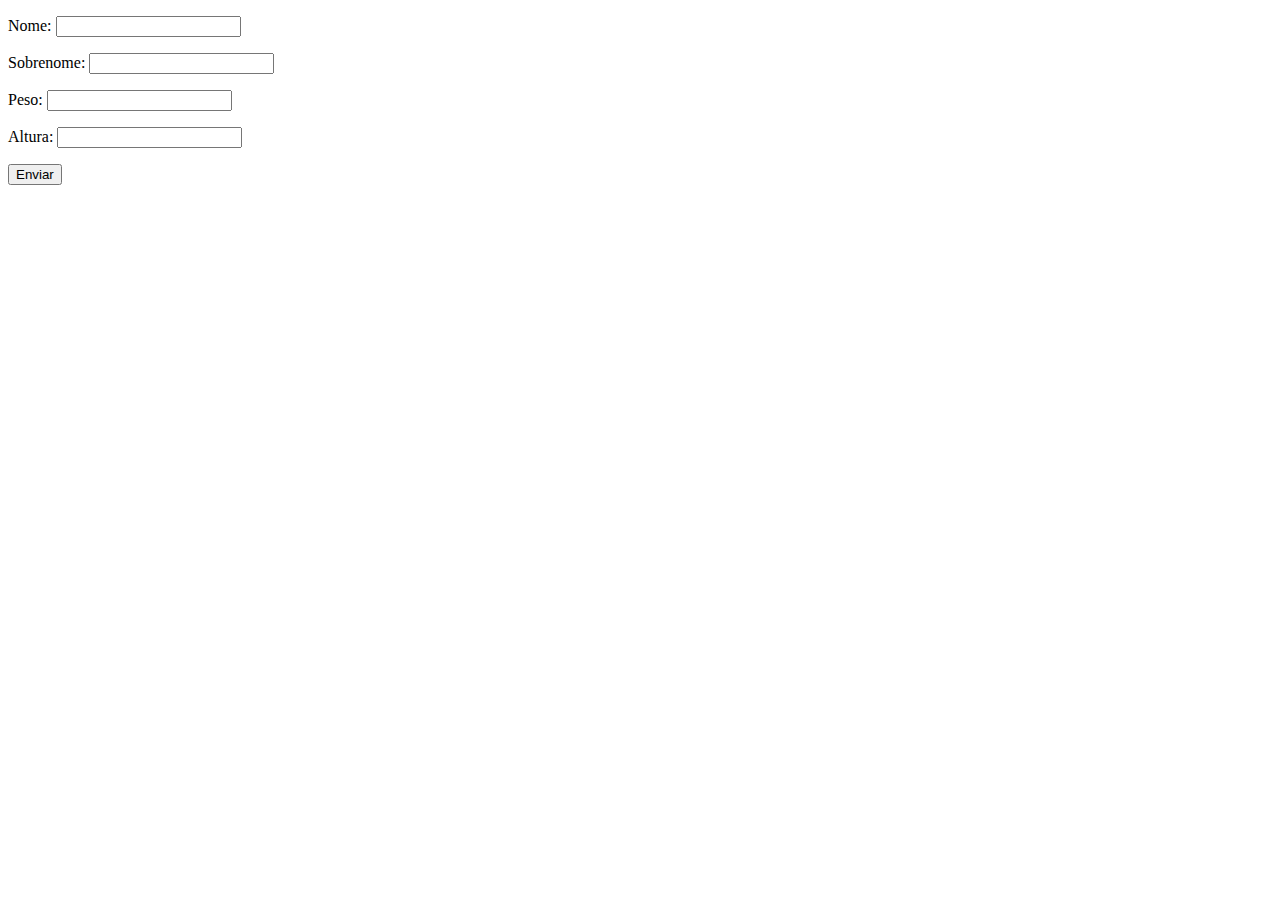
<file: aula20/index.html>
<!DOCTYPE html>
<html lang="pt-br">
<head>
    <meta charset="UTF-8">
    <meta name="viewport" content="width=device-width, initial-scale=1.0">
    <title>Exercícios</title>
</head>
<body>
    <form class="form" action="" method="get">
        <p>Nome: <input type="text" class="nome"></p>
        <p>Sobrenome: <input type="text" class="sobrenome"></p>
        <p>Peso: <input type="text" class="peso"></p>
        <p>Altura: <input type="text" class="altura"></p>
        <button>Enviar</button>
    </form>

    <div class="resultado">
        
    </div>

    <script src="js/script.js"></script>
</body>
</html>
</file>
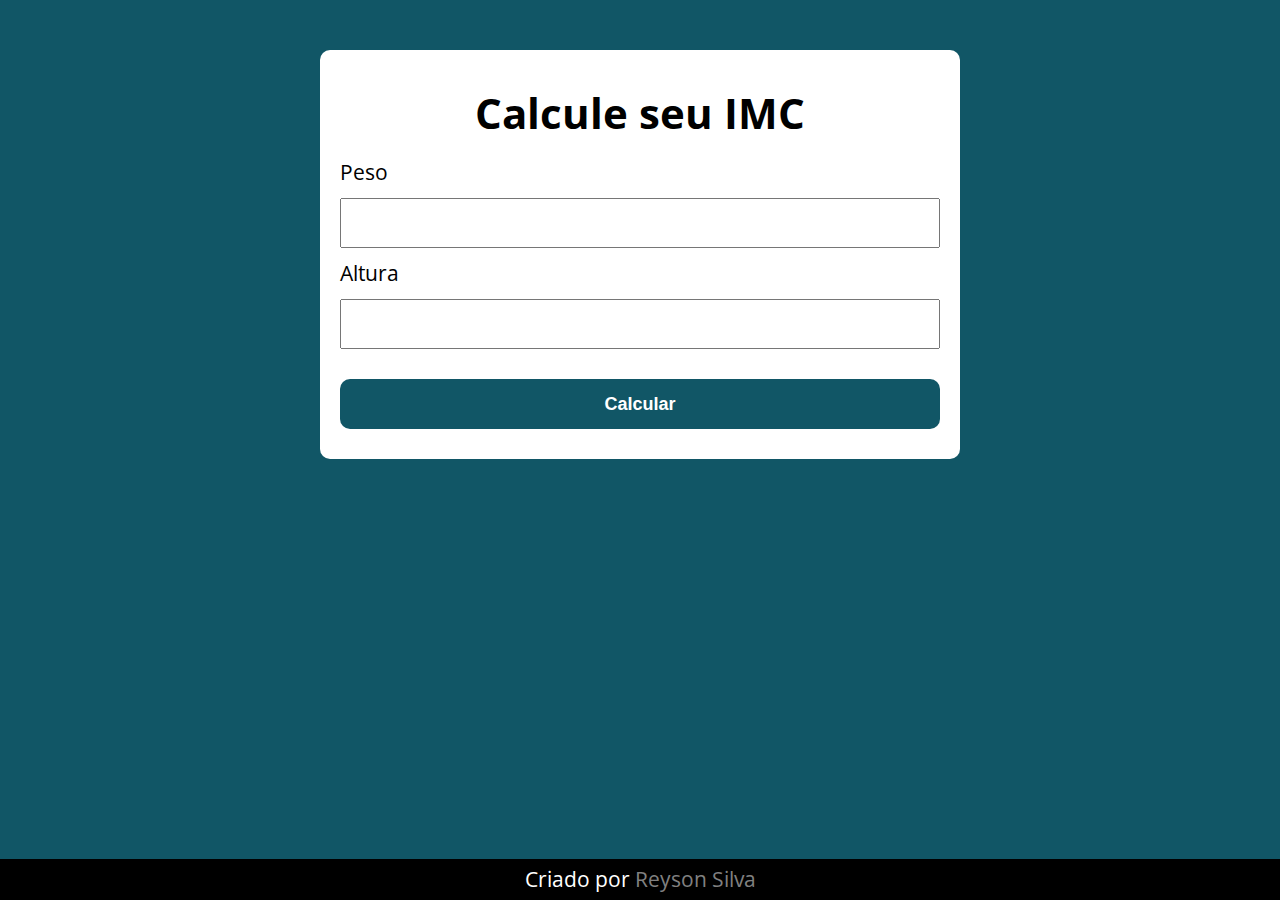
<file: aula26/index.html>
<!DOCTYPE html>
<html lang="pt-br">
<head>
    <meta charset="UTF-8">
    <meta name="viewport" content="width=device-width, initial-scale=1.0">
    <title>IMC: Cálculo de Índice de Massa Corporal </title>
    <link rel="stylesheet" href="assets/css/style.css">
    <link rel="shortcut icon" href="assets/img/IconParkOutlineAbdominal.svg" type="image/x-icon">
</head>
<body>
    <section class="container">
        <h1>Calcule seu IMC</h1>
        <form action="" id="formulario">
            <label for="peso">Peso</label>
            <input type="text" id="peso" name="peso">
            <label for="altura">Altura</label>
            <input type="text" id="altura" name="altura">
            <button type="submit">Calcular</button>
        </form>

        <div id="resultado"></div>
      </section>
      <footer>
        <p class="footer">Criado por <a href="https://github.com/reysonsillva" target="_blank">Reyson Silva</a></p>
      </footer>
    <script src="assets/js/main.js"></script>
</body>
</html>
</file>
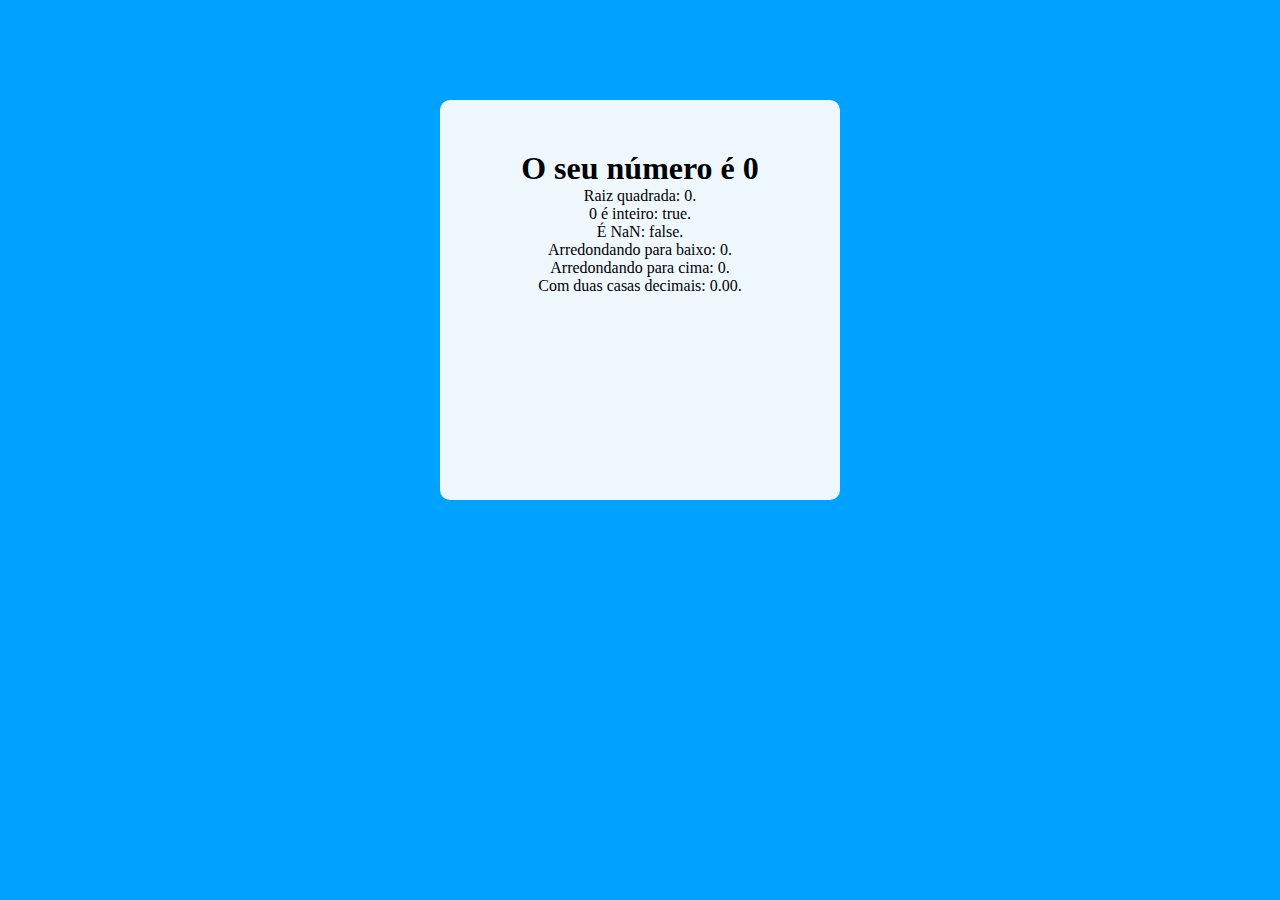
<file: aula15/ex/index.html>
<!DOCTYPE html>
<html lang="pt-br">
<head>
    <meta charset="UTF-8">
    <meta name="viewport" content="width=device-width, initial-scale=1.0">
    <link rel="stylesheet" href="style.css">
    <title>Document</title>
</head>
<body>
    <section>
        <h1>O seu número é <span id="numero-titulo">0</span></h1>
        <div id="texto">Texto</div>
    </section>
    <script src="js/index.js"></script>
</body>
</html>
</file>
<file: aula26/assets/css/style.css>
@import url('https://fonts.googleapis.com/css?family=Open+Sans:400,700&display=swap');
:root {
  --primary-color: rgb(17, 86, 102);
  --primary-color-darker: rgb(9, 48, 56);
}

* {
  box-sizing: border-box;
  outline: 0;
}

body {
  margin: 0;
  padding: 0;
  background: var(--primary-color);
  font-family: 'Open sans', sans-serif;
  font-size: 1.3em;
  line-height: 1.5em;
}

.container {
  max-width: 640px;
  margin: 50px auto;
  background: #fff;
  padding: 20px;
  border-radius: 10px;
}

h1{
  text-align: center;
}

a{
  text-decoration: none;
  color: gray;
}

a:hover{
  color: crimson;
}

.footer{
  color: white;
  text-align: center;
  margin: 0;
  padding: 5px;
}

footer{
  background-color: black;
  bottom: 0;
  position: fixed;
  width: 100%;
}

form input, form label, form button {
  display: block;
  width: 100%;
  margin-bottom: 10px;
}

form input {
  font-size: 24px;
  height: 50px;
  padding: 0 20px;
}

form input:focus {
  outline: 1px solid var(--primary-color);
}

form button {
  border: none;
  background: var(--primary-color);
  color: #fff;
  font-size: 18px;
  font-weight: 700;
  height: 50px;
  cursor: pointer;
  margin-top: 30px;
  border-radius: 10px;
}

form button:hover {
  background: var(--primary-color-darker);
}

.paragrafo-resultado, .bad{
  background-color: rgb(194, 255, 102);
  padding: 10px 20px;
  border-radius: 10px;
}

.bad{
  background-color: rgb(255, 105, 105);
}
</file>
<file: aula15/ex/style.css>
@charset "UTF-8";

*{
    margin: 0;
    padding: 0;
    font-family: cursive;
}

body{
    background-color: rgb(0, 162, 255);
}

section{
    background-color: aliceblue;
    width: 300px;
    height: 300px;
    border-radius: 10px;
    text-align: center;
    padding: 50px;
    margin: auto;
    margin-top: 100px;
}
</file>
